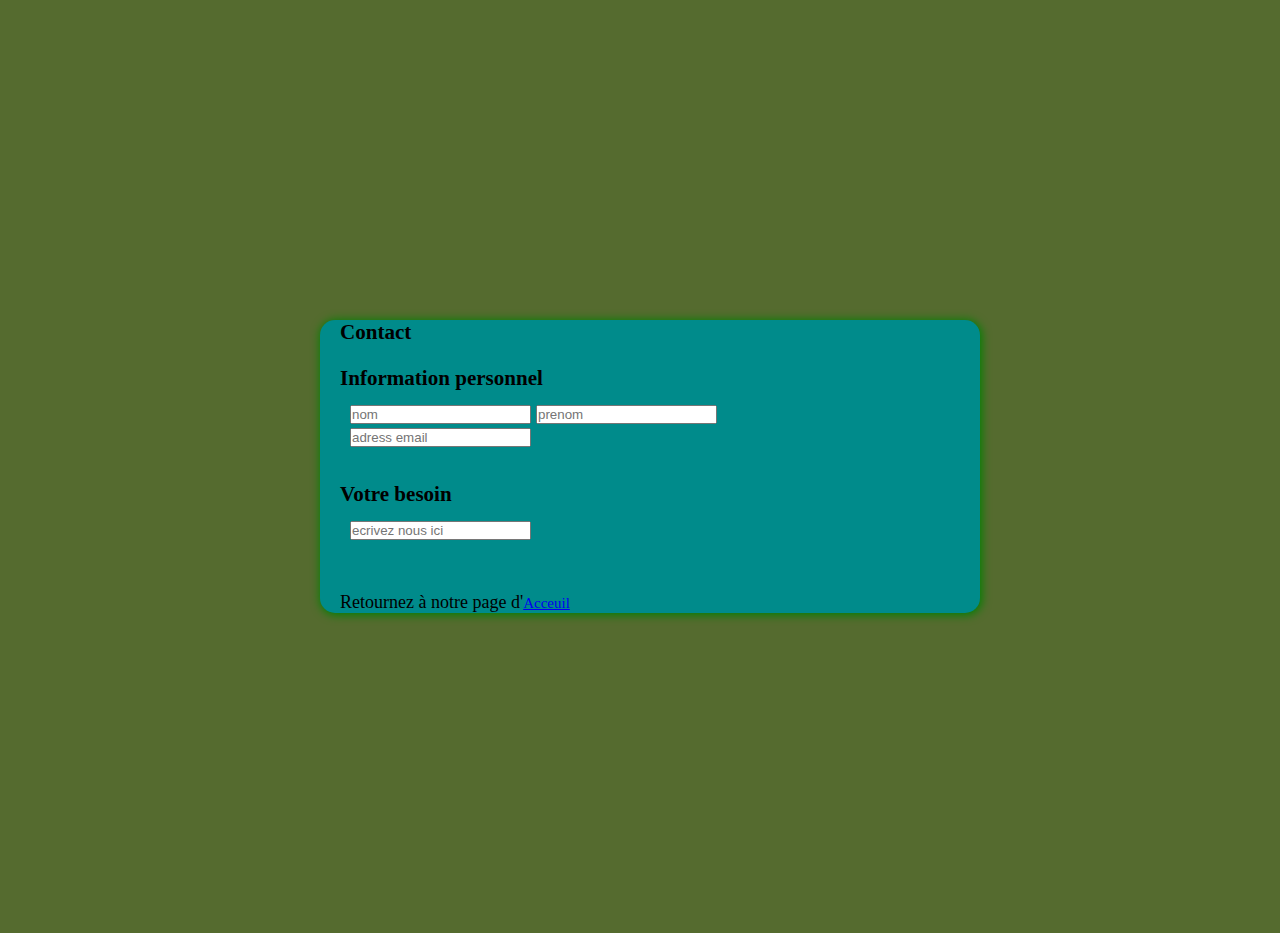
<file: m2.html>
<!DOCTYPE html>
<html lang="en">
<head>
    <meta charset="UTF-8">
    <meta http-equiv="X-UA-Compatible" content="IE=edge">
    <meta name="viewport" content="width=device-width, initial-scale=1.0">
    <title>Document</title>
    <link rel="stylesheet" href="m.css">
</head>
<body>
    <div class="page" >
    <h3>
         Contact
    </h3>
    <br>
    <h3>
  Information personnel
   </h3>
        <p> <input type="text" placeholder="nom">
        <input type="text" placeholder="prenom"> <br>
    <input type="text" placeholder="adress email"></p>
    <h3> <br>
        Votre besoin
    </h3>
    <p> <input type="text" placeholder="ecrivez nous ici"> </p> <br><br>
Retournez à notre page d'<a clas="acceuil" href="m.html">Acceuil</a>
</div>

</body>
</html>
</file>
<file: m.css>
*
{
    margin: 0;
    padding: 0;
}
body{
    background-color: darkolivegreen;
}
header
{ background-image: url(lake-7007354.jpg);
display: flex;
justify-content: space-around;
width: 100%;
height: 200px;
padding-top: 20px;
font-size: 30px;
box-shadow: 1px 1px 10px 1px black;
text-shadow: 1px 1px 10px 10px black;;
}
header img
{
    border: 5px solid blanchedalmond;
    box-shadow: 1px 1px 10px 1px;
    margin-top: 20px;
}
.head
{
    margin-top: 25px;
    text-shadow: 1px 1px 10px 0px black;

}
.menu
{
    display: flex;
    justify-content: space-between;
    margin-top: 20px;
    width: 80%;
    margin-left: 10%;
    background-color: dimgrey;
    padding: 3px;
    box-shadow: 1px 1px 10px 1px black;
}
.desc
{
    display: flex;
    justify-content: space-around;
    flex-wrap: wrap;
    margin: 50px;
   

}
.page
{ width:  50%;
    margin: 25%;
    display: block;
    justify-content: space-around;
    background-color: darkcyan;
    font-size: 2vh;
    padding-left: 20px;
    box-shadow: 1px 1px 10px 1px green;
    border-radius: 15px ;
}
h1 {
    font-size: 20px;
    background-color: mediumseagreen;
    width: fit-content;
    border: 1px solid black;
    border-radius: 10%;
    margin: 10px;
    padding: 10px;

}
a{
    font-size: 15px;
}
p
{
    font-size: 20px;
    text-align: justify;
    margin: 10px;
}
figcaption
{
    font-size: 20px;
    text-decoration: underline;
    display: flex;
    justify-content: center;
}
footer{
    background-color: rgb(183, 177, 177);
    width: 100%;
    box-shadow: 1px 1px 10px 1px black;
    padding: 30px;
}
figure img
{
    box-shadow: 1px 1px 10px 1px green;
    border-radius: 15px ;
} 
@media screen all (max-width:400px) { 
    .desc{
        display: block;
    }
    *
    {
        margin-left: 4px;
    }
}
</file>
